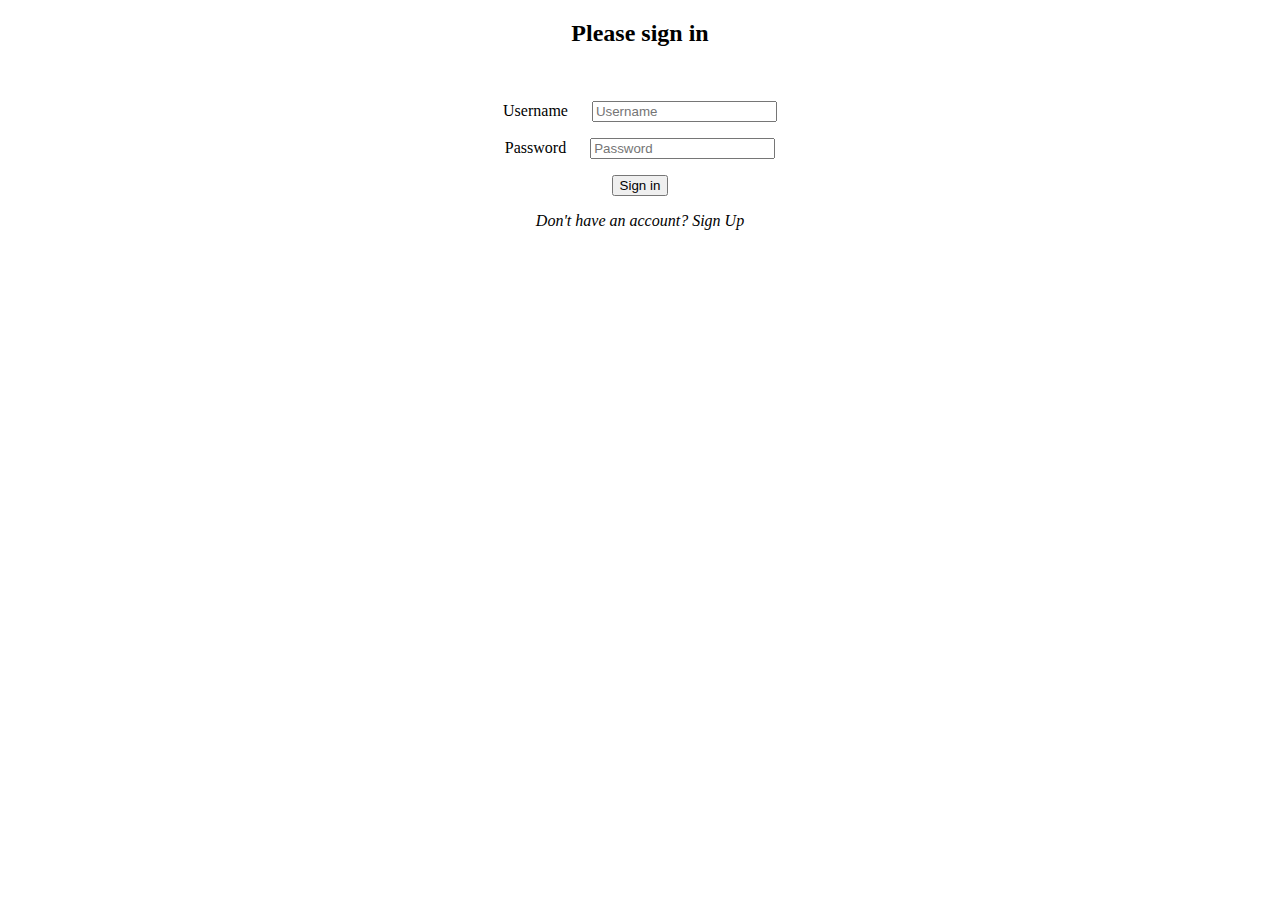
<file: src/main/resources/templates/login.html>
<!DOCTYPE html>
<html lang="en" xmlns="http://www.w3.org/1999/xhtml"
      xmlns:th="http://www.thymeleaf.org">
<head>
    <meta charset="UTF-8">
    <title>Travel-App Login</title>
</head>
<body>

<div class="container" >

    <form method="post" action="/login" style="text-align: center;">
        <h2 th:text="${registerOK}"></h2>
        <h2>Please sign in</h2>

        <br>
        <p>
            <label for="username">Username</label> &nbsp;&nbsp;&nbsp;&nbsp;
            <input type="text" id="username" name="username" placeholder="Username" required>
        </p>

        <p>
            <label for="password" class="sr-only">Password</label> &nbsp;&nbsp;&nbsp;&nbsp;
            <input type="password" id="password" name="password" placeholder="Password" required>
        </p>

        <button type="submit">Sign in</button>

        <p style="font-style: italic">Don't have an account? <a th:href="@{'/register'}">Sign Up</a></p>

    </form>
</div>
</body>
</html>
</file>
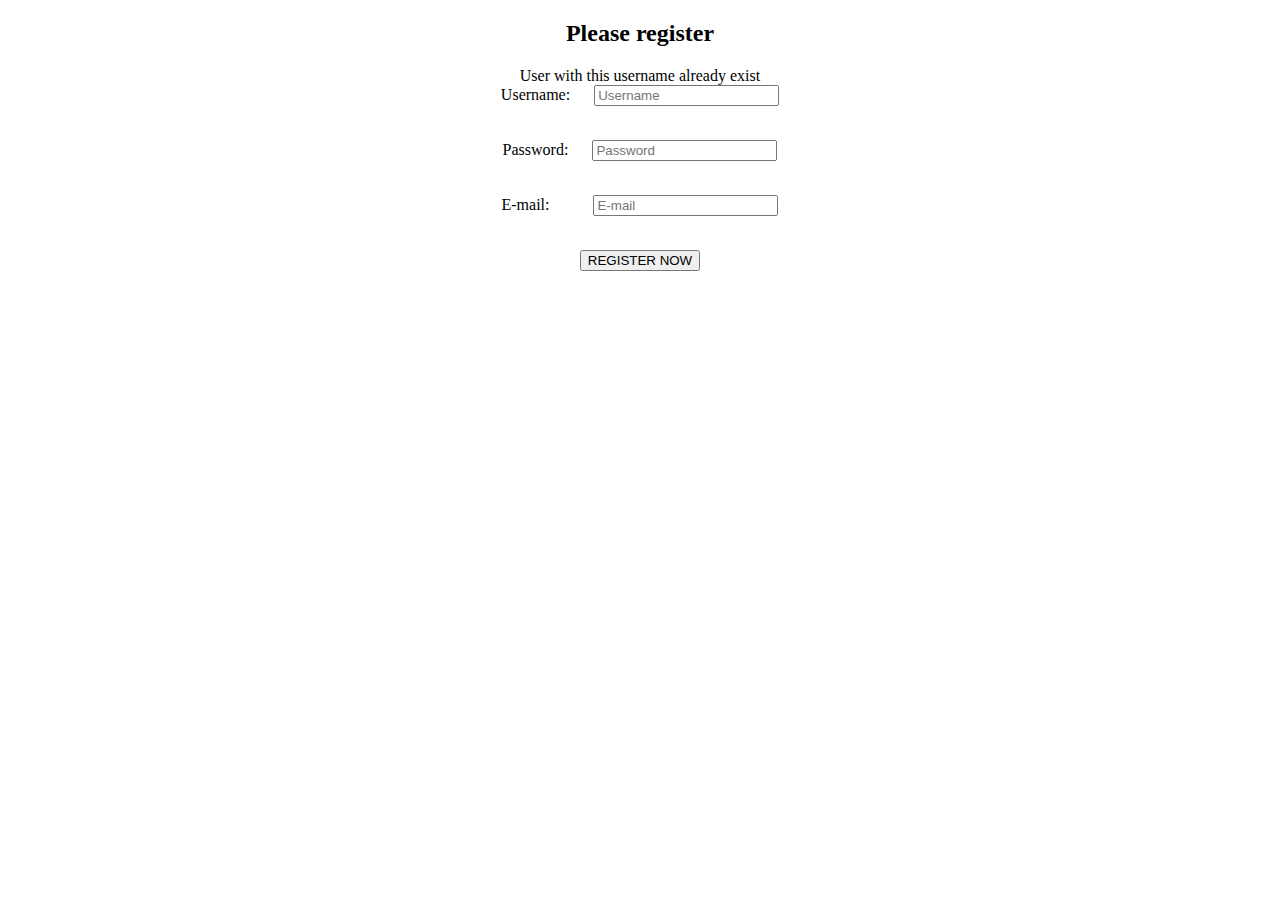
<file: src/main/resources/templates/register.html>
<!DOCTYPE html>
<html xmlns="http://www.w3.org/1999/xhtml"
      xmlns:th="http://www.thymeleaf.org">
<head>
    <meta charset="UTF-8">
    <title>Travel-App Register</title>
</head>
<body>
<div align="center">
    <h2>Please register</h2>

    <div th:if="${exist}">
        User with this username already exist
    </div>

    <form th:action="@{/register}" th:object="${user}" method="post">
        <div>
            <label for="username">Username:</label> &nbsp;&nbsp;&nbsp;&nbsp;
            <input type="text" th:field="*{username}" placeholder="Username" id="username">
            <p th:if="${#fields.hasErrors('username')}" th:errors="*{username}"></p>
        </div>

        <br>

        <div>
            <label for="pwd">Password:</label> &nbsp;&nbsp;&nbsp;&nbsp;
            <input type="password" th:field="*{password}" placeholder="Password" id="pwd">
            <p th:if="${#fields.hasErrors('password')}" th:errors="*{password}"></p>
        </div>

        <br>

        <div>
            <label for="email">E-mail:</label> &nbsp;&nbsp;&nbsp;&nbsp;&nbsp;&nbsp;&nbsp;&nbsp;&nbsp;
            <input type="text" th:field="*{email}" placeholder="E-mail" id="email">
            <p th:if="${#fields.hasErrors('email')}" th:errors="*{email}" ></p>
        </div>

        <br>

        <button type="submit" >REGISTER NOW</button>
    </form>
</div>



</body>
</html>
</file>
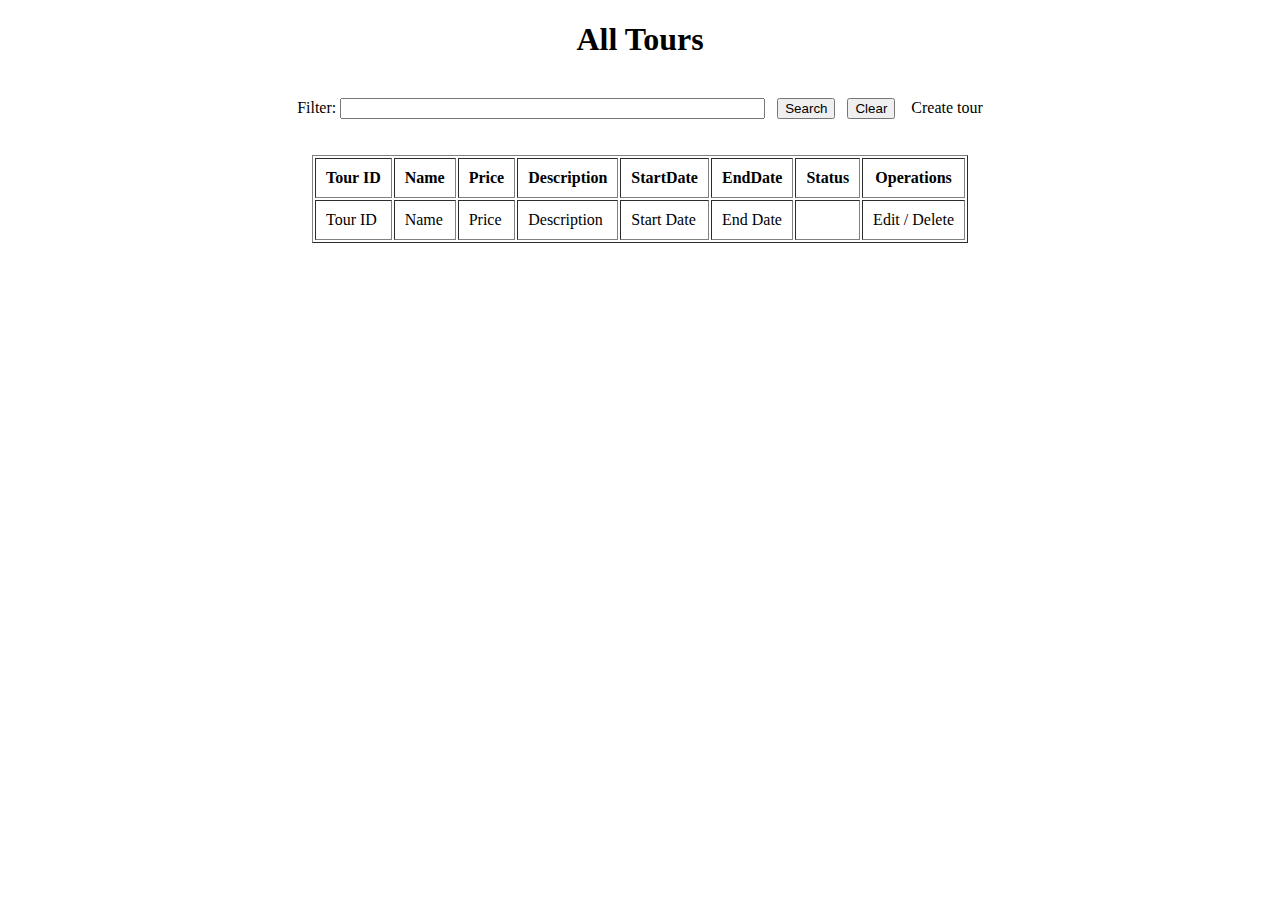
<file: src/main/resources/templates/admin/adminTours.html>
<!DOCTYPE html>
<html lang="en" xmlns="http://www.w3.org/1999/xhtml"
      xmlns:th="http://www.thymeleaf.org" >
<head>
    <meta charset="UTF-8">
    <title>Tours</title>
</head>
<body>
<div align="center">
    <h1>All Tours</h1>

    <br>

    <form th:action="@{/admin/tours}">
        Filter: <input type="text" name="keyword" id="keyword" size="50" th:value="${keyword}" required />
        &nbsp;
        <input type="submit" value="Search" />
        &nbsp;
        <input type="button" value="Clear" id="btnClear" onclick="clearSearch()" /> &nbsp;&nbsp;

        <a th:href="@{'/admin/newTour/'}">Create tour</a>
    </form>

    <br>
    <br>
    <table border="1" cellpadding="10">
        <thead>
        <tr>
            <th>Tour ID</th>
            <th>Name</th>
            <th>Price</th>
            <th>Description</th>
            <th>StartDate</th>
            <th>EndDate</th>
            <th>Status</th>
            <th>Operations</th>
        </tr>
        </thead>
        <tbody>
        <tr th:each="tour: ${tourList}">
            <td th:text="${tour.id}">Tour ID</td>
            <td th:text="${tour.name}">Name</td>
            <td th:text="${tour.price}+' AZN'">Price</td>
            <td th:text="${tour.description}">Description</td>
            <td th:text="${#dates.format(tour.startDate, 'dd-MMM-yyyy')}">Start Date</td>
            <td th:text="${#dates.format(tour.endDate, 'dd-MMM-yyyy')}">End Date</td>
            <td th:text="${tour.status.displayValue}"></td>

            <td>
                <a th:href="@{'/admin/editTour/' + ${tour.id}}">Edit</a> /
                <a th:href="@{'/admin/deleteTour/' + ${tour.id}}">Delete</a>
            </td>

        </tr>

        </tbody>
    </table>

</div>
<script type="text/javascript">
    function clearSearch() {
        window.location = "[[@{/}]]";
    }
</script>
</body>


</html>
</file>
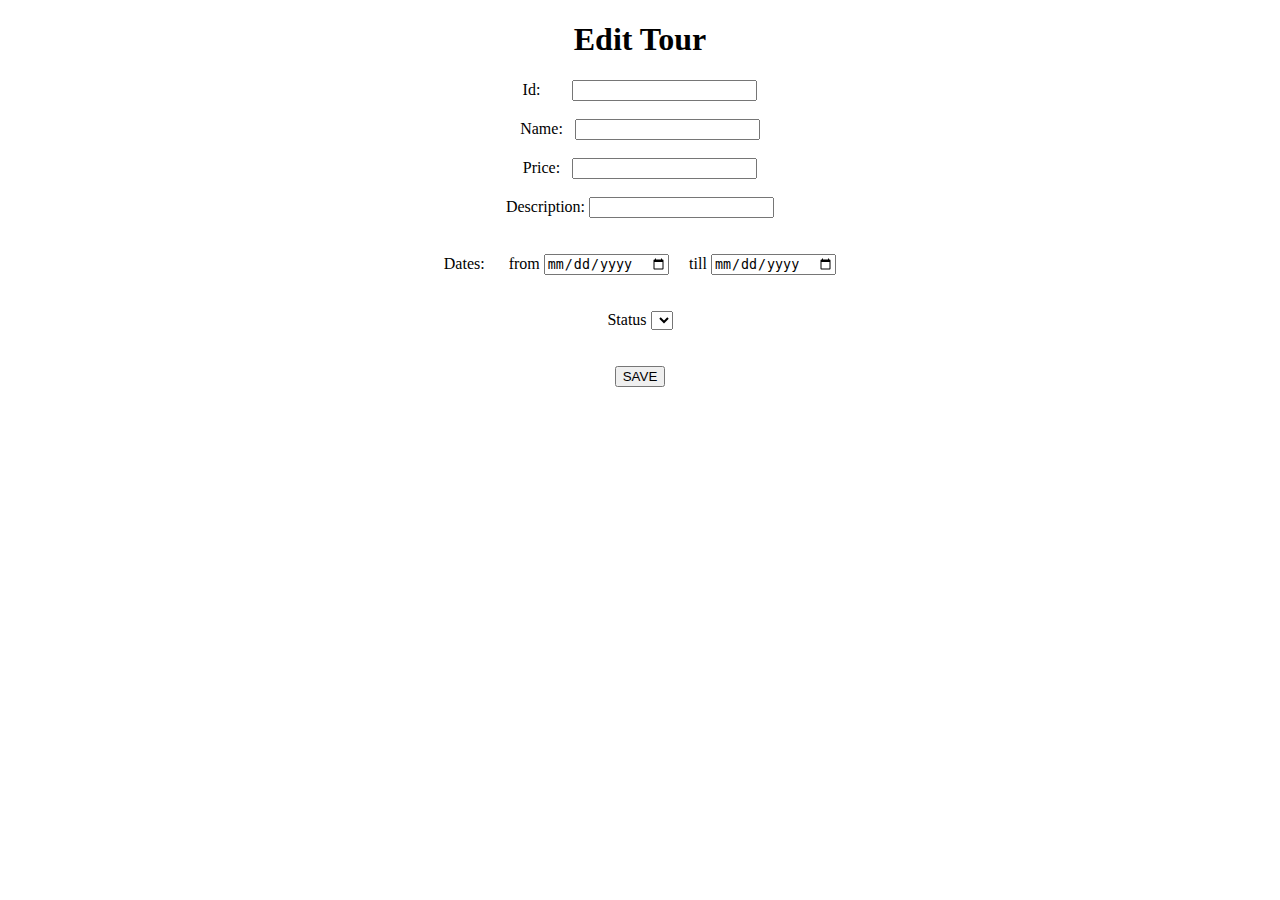
<file: src/main/resources/templates/admin/editTour.html>
<!DOCTYPE html>
<html lang="en" xmlns="http://www.w3.org/1999/xhtml"
      xmlns:th="http://www.thymeleaf.org">
<head>
    <meta charset="UTF-8">
    <title>Edit Tour</title>
</head>
<body>
<div align="center">
    <h1> Edit Tour</h1>

    <form action="#" th:action="@{/admin/updateTour/{id} (id=${tour.id})}" th:object="${tour}" method="post">
        <div>
            Id:  &nbsp;&nbsp;&nbsp;&nbsp;&nbsp;&nbsp; <input type="text" th:field="*{id}" readonly="readonly">
        </div>
        <br>
        <div>
            Name:  &nbsp; <input type="text" th:field="*{name}">
        </div>
        <br>
        <div>
            Price: &nbsp; <input type="text" th:field="*{price}">
        </div>
        <br>
        <div>
            Description: <input type="text" th:field="*{description}">
        </div>
        <br>
        <br>
        <div>
            Dates: &nbsp;&nbsp;&nbsp;&nbsp;
            from <input type="date" th:field="*{startDate}" placeholder="Start date"> &nbsp;&nbsp;&nbsp;
            till <input type="date" th:field="*{endDate}" placeholder="End date">
        </div>
        <br>
        <br>
        <div>
            <label th:for="status">Status</label>
            <select th:field="*{status}">
                <option th:each="tourStatus: ${tourStatuses}"
                        th:text="${tourStatus.displayValue}"
                        th:value="${tourStatus}"></option>

            </select>
        </div>

        <br>
        <br>
        <button type="submit">SAVE</button>
    </form>

</div>
</body>
</html>
</file>
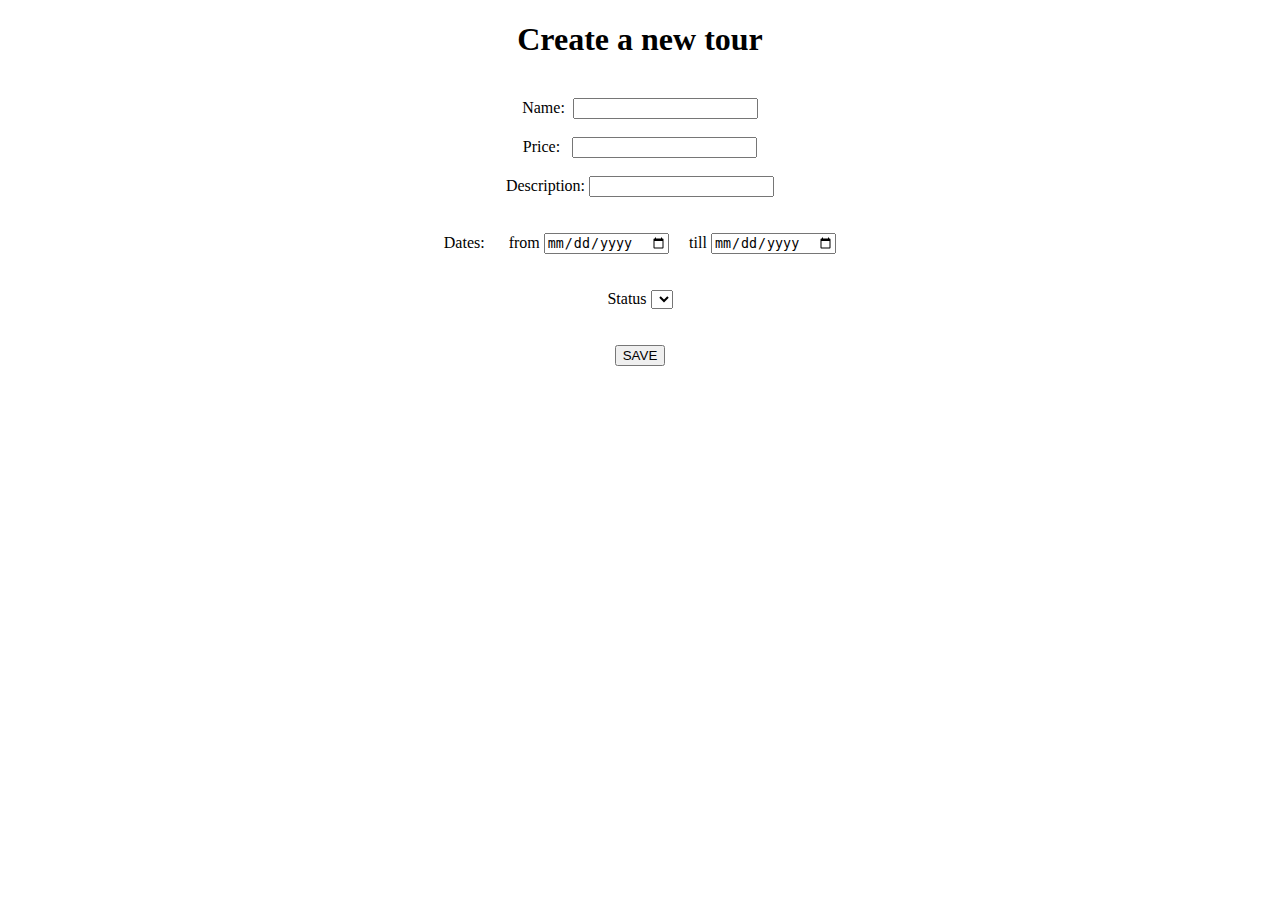
<file: src/main/resources/templates/admin/newTour.html>
<!DOCTYPE html>
<html lang="en" xmlns="http://www.w3.org/1999/xhtml"
      xmlns:th="http://www.thymeleaf.org">
<head>
    <meta charset="UTF-8">
    <title>Create New Tour</title>
</head>
<body>
<div align="center">
    <h1> Create a new tour</h1>
    <br>
    <form th:action="@{/admin/saveTour}" th:object="${tour}" method="post">
<!--        <div>-->
<!--            Id: &nbsp;&nbsp;&nbsp;&nbsp;&nbsp;&nbsp; <input type="text" th:field="*{id}" readonly="readonly">-->
<!--        </div>-->
<!--        <br>-->
        <div>
            Name: &nbsp;<input type="text" th:field="*{name}">
        </div>
        <br>
        <div>
            Price:&nbsp;&nbsp; <input type="text" th:field="*{price}">
        </div>
        <br>
        <div>
            Description: <input type="text" th:field="*{description}">
        </div>
        <br>
        <br>
        <div>
            Dates: &nbsp;&nbsp;&nbsp;&nbsp;
            from <input type="date" th:field="*{startDate}" placeholder="Start date"> &nbsp;&nbsp;&nbsp;
            till <input type="date" th:field="*{endDate}" placeholder="End date">
        </div>
        <br>
        <br>
        <div>
            <label th:for="status">Status</label>
            <select th:field="*{status}">
                <option th:each="tourStatus: ${tourStatuses}"
                        th:text="${tourStatus.displayValue}"
                        th:value="${tourStatus}"></option>
            </select>
        </div>

        <br>
        <br>
        <button type="submit">SAVE</button>
    </form>

</div>
</body>
</html>
</file>
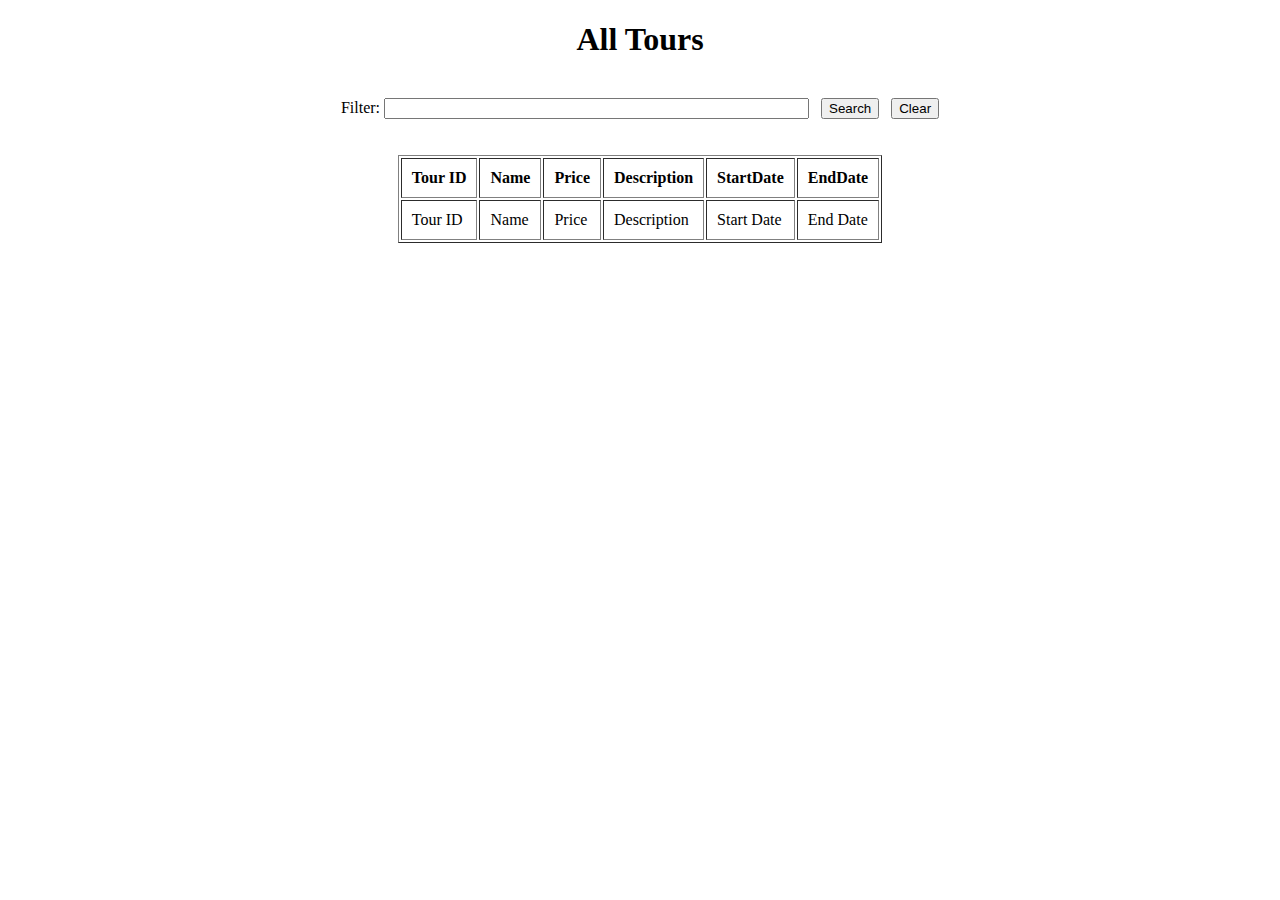
<file: src/main/resources/templates/user/userTours.html>
<!DOCTYPE html>
<html lang="en" xmlns="http://www.w3.org/1999/xhtml"
      xmlns:th="http://www.thymeleaf.org" >
<head>
    <meta charset="UTF-8">
    <title>Tours</title>
</head>
<body>
<div align="center">
    <h1>All Tours</h1>

    <br>

    <form th:action="@{/user/tours}">
        Filter: <input type="text" name="keyword" id="keyword" size="50" th:value="${keyword}" required />
        &nbsp;
        <input type="submit" value="Search" />
        &nbsp;
        <input type="button" value="Clear" id="btnClear" onclick="clearSearch()" />
    </form>

    <br>
    <br>

    <table border="1" cellpadding="10">
        <thead>
        <tr>
            <th>Tour ID</th>
            <th>Name</th>
            <th>Price</th>
            <th>Description</th>
            <th>StartDate</th>
            <th>EndDate</th>
            <!--        <th>Status</th>-->
        </tr>
        </thead>
        <tbody>
        <tr th:each="tour: ${tourList}" th:if="${tour.status.displayValue == 'Active'}">
            <td th:text="${tour.id}">Tour ID</td>
            <td th:text="${tour.name}">Name</td>
            <td th:text="${tour.price}+' AZN'">Price</td>
            <td th:text="${tour.description}">Description</td>
            <td th:text="${#dates.format(tour.startDate, 'dd-MMM-yyyy')}">Start Date</td>
            <td th:text="${#dates.format(tour.endDate, 'dd-MMM-yyyy')}">End Date</td>
            <!--        <td th:text="${tour.status.displayValue}"></td>-->

<!--            <td>-->
<!--                <a th:href="@{'/user/bookTourList/'}">Book Tour</a>-->
<!--            </td>-->
        </tr>
        </tbody>
    </table>
</div>

<script type="text/javascript">
    function clearSearch() {
        window.location = "[[@{/}]]";
    }
</script>
</body>


</html>
</file>
